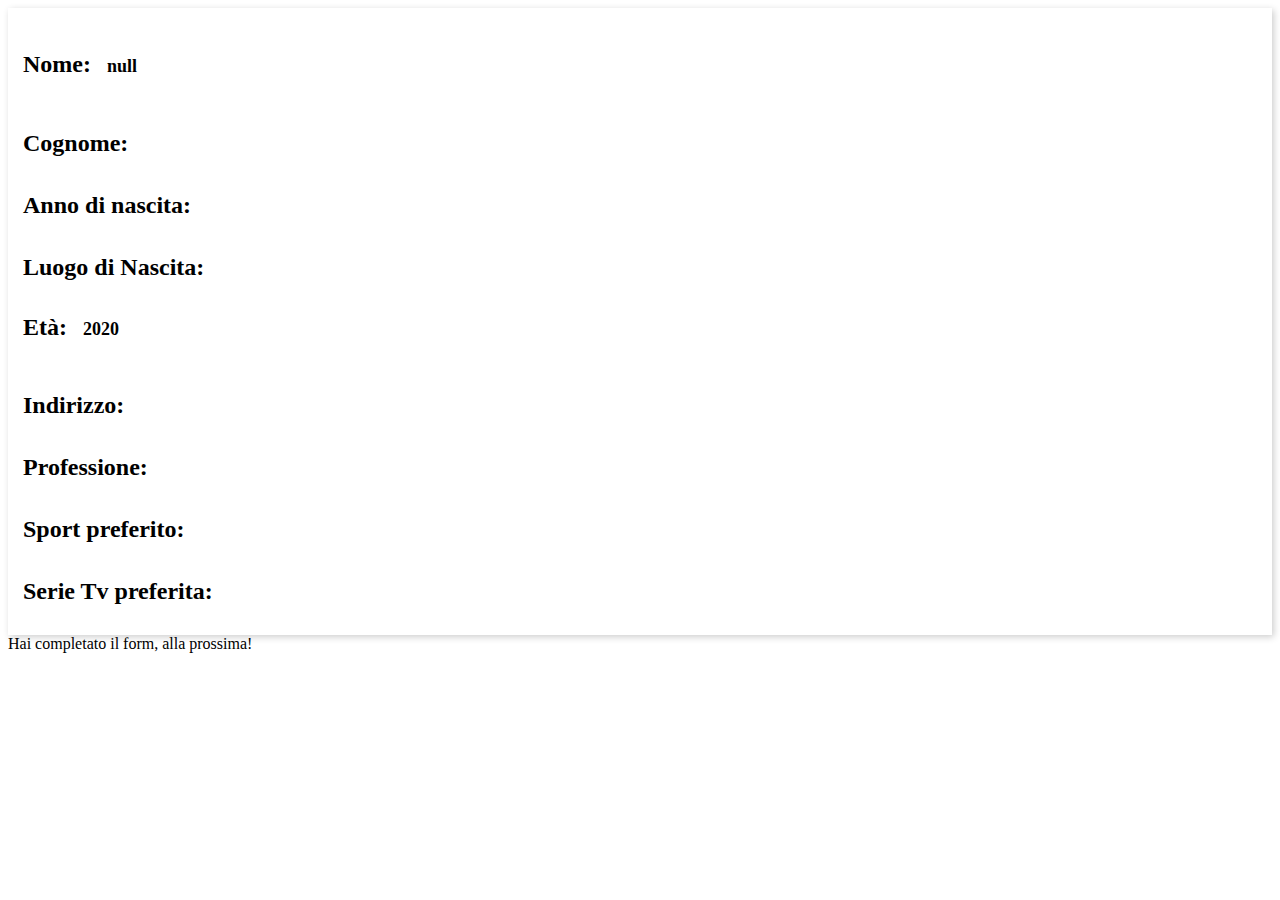
<file: bonus/index.html>
<!DOCTYPE html>
<html lang="en" dir="ltr">
  <head>
    <meta charset="utf-8">
    <title>Bonus script</title>
    <link rel="stylesheet" href="style.css">
  </head>
  <body>
    <div class="data">
      <h2>Nome:
        <p id="name"></p>
      </h2>
      <h2>Cognome:
        <p id="surname"></p>
      </h2>
      <h2>Anno di nascita:
        <p id="born"></p>
      </h2>
      <h2>Luogo di Nascita:
        <p id="born-place"></p>
      </h2>
      <h2>Età:
        <p id="old"></p>
      </h2>
      <h2>Indirizzo:
        <p id="address"></p>
      </h2>
      <h2>Professione:
        <p id="job"></p>
      </h2>
      <h2>Sport preferito:
        <p id="sport"></p>
      </h2>
      <h2>Serie Tv preferita:
        <p id="series"></p>
      </h2>
    </div>

    <script type="text/javascript" src="main.js"></script>
  </body>
</html>
</file>
<file: bonus/style.css>
.data {
  box-shadow: 2px 2px 7px rgba(0, 0, 0, .2);
  padding: 10px 15px;
}

p {
  display: inline-block;
  font-size: 18px;
  margin-left: 10px;
}
</file>
